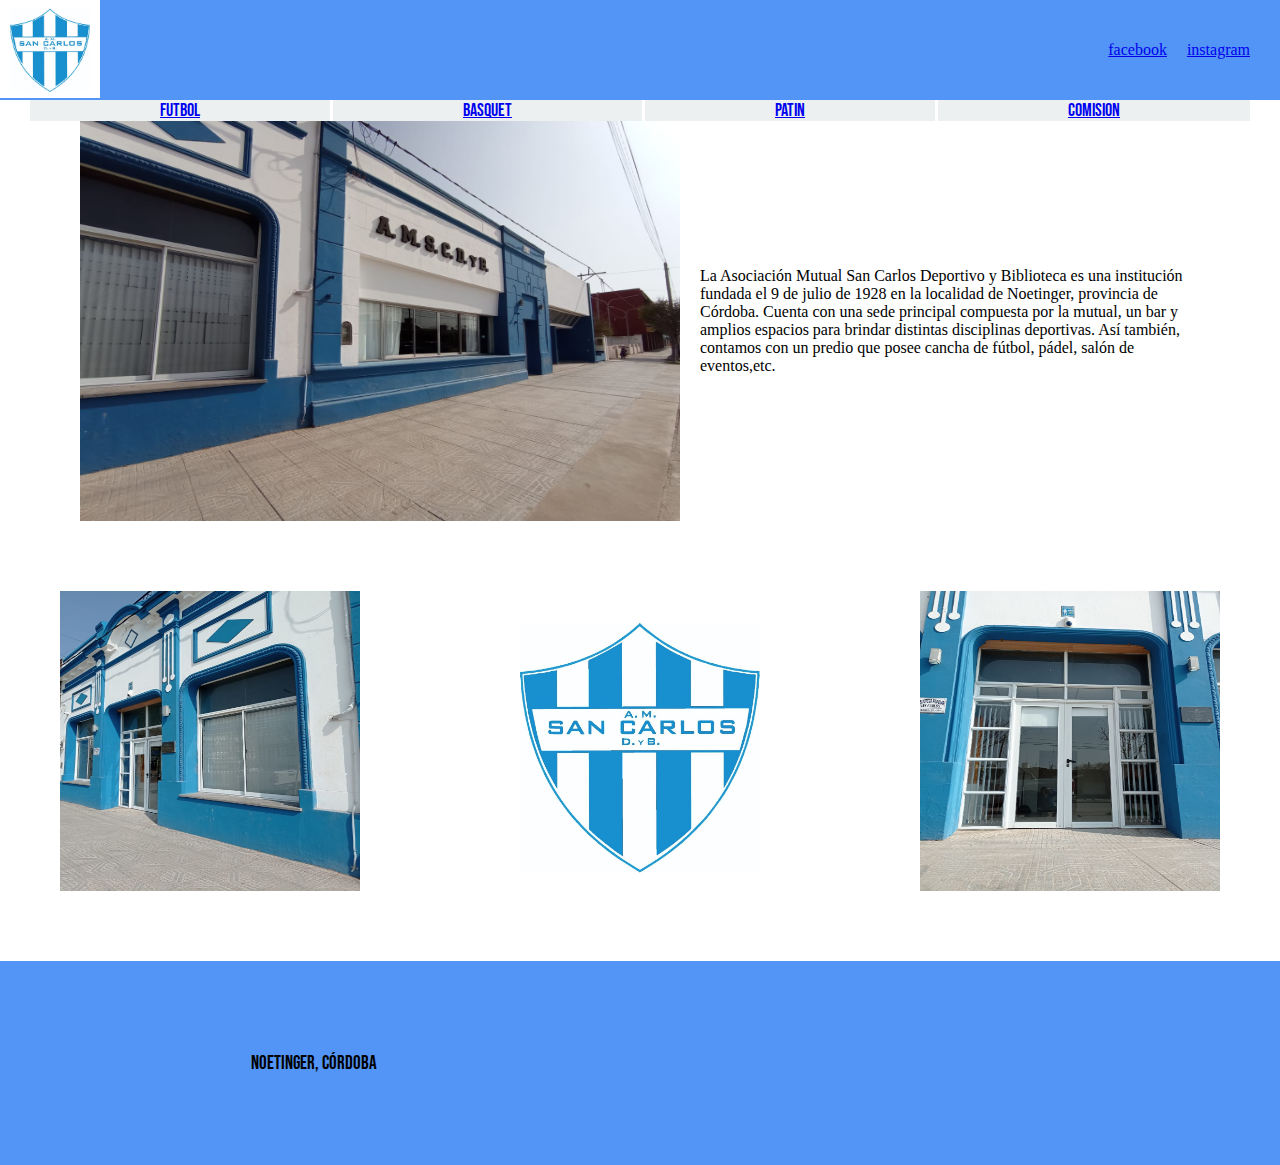
<file: index.html>
<!DOCTYPE html>
<html lang="en">
<head>
    <meta charset="UTF-8">
    <meta http-equiv="X-UA-Compatible" content="IE=edge">
    <meta name="viewport" content="width=device-width, initial-scale=1.0">
    <title>San Carlos</title>
    <link rel="shotcut icon" href="./imagenes/logo.jpg">
    <link rel="stylesheet" href="./style.css">
    <link rel="preconnect" href="https://fonts.googleapis.com">
    <link rel="preconnect" href="https://fonts.gstatic.com" crossorigin>
    <link href="https://fonts.googleapis.com/css2?family=Bebas+Neue&display=swap" rel="stylesheet">
    <link rel="preconnect" href="https://fonts.googleapis.com">
    <link rel="preconnect" href="https://fonts.gstatic.com" crossorigin>
    <link href="https://fonts.googleapis.com/css2?family=Gideon+Roman&display=swap" rel="stylesheet">
</head>
<body>
    <div class="containergrid">
        <header class="header">
            <div>
                <img src="./imagenes/logo.jpg" alt="">
            </div>
            <div class="redessociales">
                <a class="facebook" href="https://www.facebook.com/sancarlos.directiva">facebook</a>
                <a href="https://www.instagram.com/sancarlosnoetinger/?hl=es-la">instagram</a>
            </div>
        </header>
         <nav class="nav">
             <ul class="bebas tamañogrande">
                 <li class="navhover" ><a href="./pages/futbol.html">futbol</a></li>
                 <li><a href="./pages/basquet.html">Basquet</a></li>
                 <li><a href="./pages/patin.html">Patin</a></li>
                 <li><a href="./pages/comision.html">Comision</a></li>
            </ul>
        </nav>
        <main class="main">
            <img class="imggrande mainimg" src="./imagenes/fotoclub1.jpeg" alt="">
            <section class="section">
                <p>La Asociación Mutual San Carlos Deportivo y Biblioteca es una institución fundada el 9 de julio de 1928 en la localidad de Noetinger, provincia de Córdoba. Cuenta con una sede principal compuesta por la mutual, un bar y amplios espacios para brindar distintas disciplinas deportivas. Así también, contamos con un predio que posee cancha de fútbol, pádel, salón de eventos,etc.</p>
            </section>
         </main>
        <div class="divimg divimagenlogo">
            <img class="imgmediana divimagenes imagenderecha" src="./imagenes/fotoclub2.jpeg" alt="">
            <img class="imgmediana divimagenes imagenlogo" src="./imagenes/logo.jpg" alt="">
            <img class="imgmediana divimagenes imagenizquierda" src="./imagenes/fotoclub3.jpeg" alt="">
        </div>
        <footer class="footer">
            <section>
                <p class="bebas tamañomuygrande" >Noetinger, Córdoba</p>
            </section>
            <div style="width: 150px"><iframe width="100%" height="200px" frameborder="0" scrolling="no" marginheight="0" marginwidth="0" src="https://maps.google.com/maps?width=100%25&amp;height=600&amp;hl=es&amp;q=Les%20Rambles,%201%20Barcelona,%20Spain+(Mi%20nombre%20de%20egocios)&amp;t=&amp;z=14&amp;ie=UTF8&amp;iwloc=B&amp;output=embed"><a href="https://www.gps.ie/car-satnav-gps/">Sat Navs</a></iframe></div>
        </footer>
    </div>
</body>
</html>
</file>
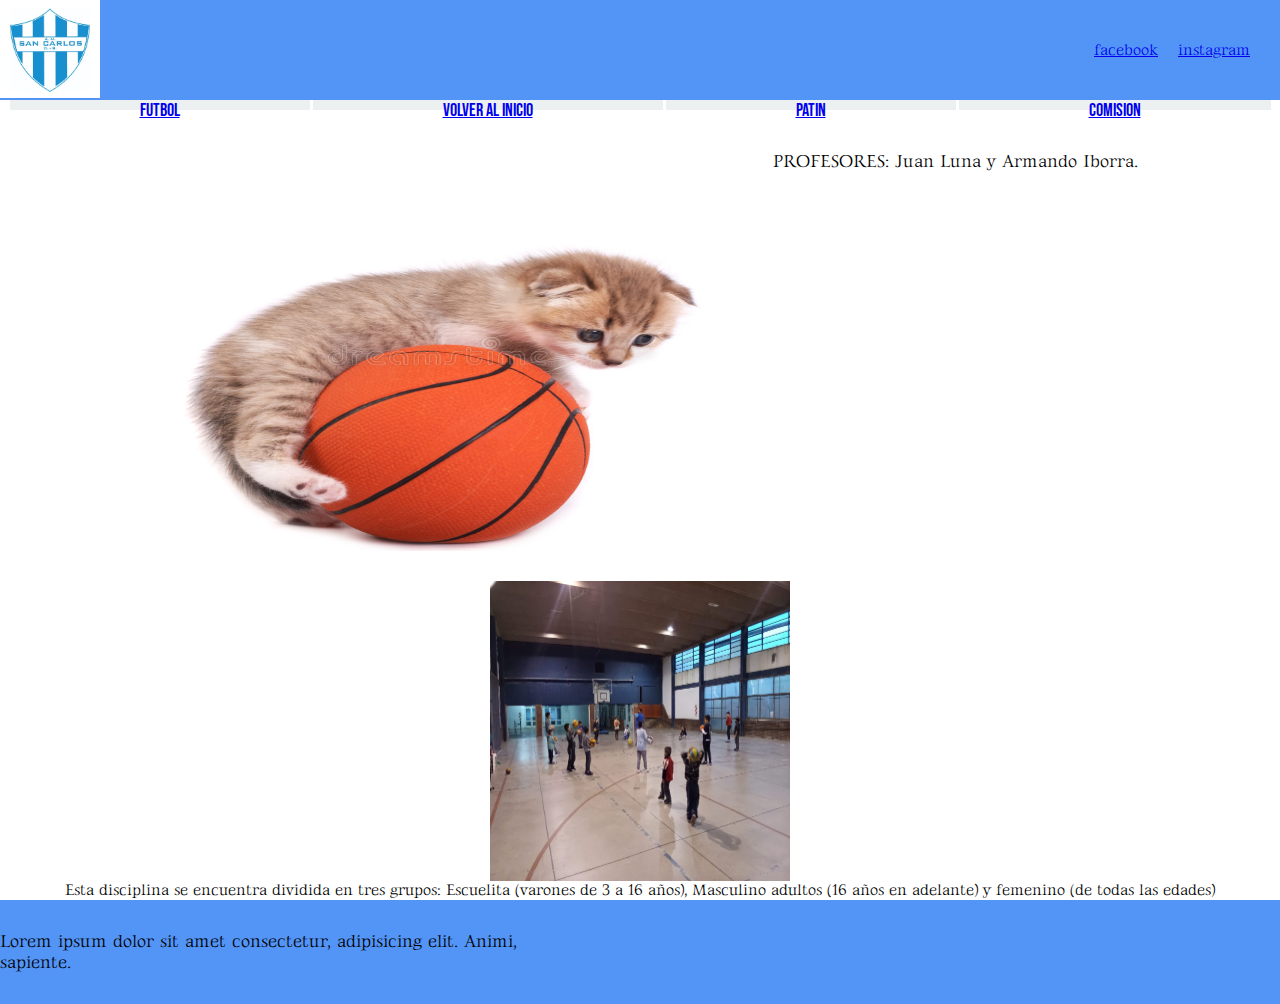
<file: pages/basquet.html>
<!DOCTYPE html>
<html lang="en">
<head>
    <meta charset="UTF-8">
    <meta http-equiv="X-UA-Compatible" content="IE=edge">
    <meta name="viewport" content="width=device-width, initial-scale=1.0">
    <title>Basquet</title>
    <link rel="stylesheet" href="../style.css">
    <link rel="shotcut icon" href="../imagenes/logo.jpg">
    <link rel="stylesheet" href="../basquetstyle.css">
    <link rel="preconnect" href="https://fonts.gstatic.com" crossorigin>
    <link href="https://fonts.googleapis.com/css2?family=Gideon+Roman&display=swap" rel="stylesheet">
    <link rel="preconnect" href="https://fonts.gstatic.com" crossorigin>
    <link href="https://fonts.googleapis.com/css2?family=Bebas+Neue&display=swap" rel="stylesheet">
    <link rel="preconnect" href="https://fonts.googleapis.com">
    <link rel="preconnect" href="https://fonts.gstatic.com" crossorigin>
    <link href="https://fonts.googleapis.com/css2?family=Gideon+Roman&display=swap" rel="stylesheet">
</head>
<div class="containergrid">
    <header>
        <div>
            <img src="../imagenes/logo.jpg" alt="">
        </div>
        <div class="redessociales gideon">
            <a class="facebook" href="https://www.facebook.com/sancarlos.directiva">facebook</a>
            <a href="https://www.instagram.com/sancarlosnoetinger/?hl=es-la">instagram</a>
        </div>
    </header>
     <nav class="nav">
         <ul class="bebas tamañogrande">
            <li><a href="../pages/futbol.html">Futbol</a></li>
            <li><a href="../index.html">Volver al inicio</a></li>
            <li><a href="../pages/patin.html">Patin</a></li>
            <li><a href="../pages/comision.html">Comision</a></li>
        </ul>
    </nav>
    <div class="divprofesor" >
        <img class="imggrande " src="../imagenes/gatitobasquet1.jpg" alt="">
        <p class="gideon tamañogrande" >PROFESORES: Juan Luna y Armando Iborra.</p>
    </div>
    <main class="divequipo">
        <img class="imgmediana" src="../imagenes/basquet.jpeg" alt="">
        
    </main>
    <section class="sectionequipo">
        <p class="gideon tamañomedio" >Esta disciplina se encuentra dividida en tres grupos:
            Escuelita (varones de 3 a 16 años), Masculino adultos (16 años en adelante) y femenino (de todas las edades)
        </p>
    </section>
    <footer>
        <p class="gideon tamañogrande" >Lorem ipsum dolor sit amet consectetur, adipisicing elit. Animi, sapiente.</p>
        <div style="width: 60%"><iframe width="100%" height="100px" frameborder="0" scrolling="no" marginheight="0" marginwidth="0" src="https://maps.google.com/maps?width=100%25&amp;height=600&amp;hl=es&amp;q=Les%20Rambles,%201%20Barcelona,%20Spain+(Mi%20nombre%20de%20egocios)&amp;t=&amp;z=14&amp;ie=UTF8&amp;iwloc=B&amp;output=embed"><a href="https://www.gps.ie/car-satnav-gps/">Sat Navs</a></iframe></div>
    </footer>
</div>
</html>
</file>
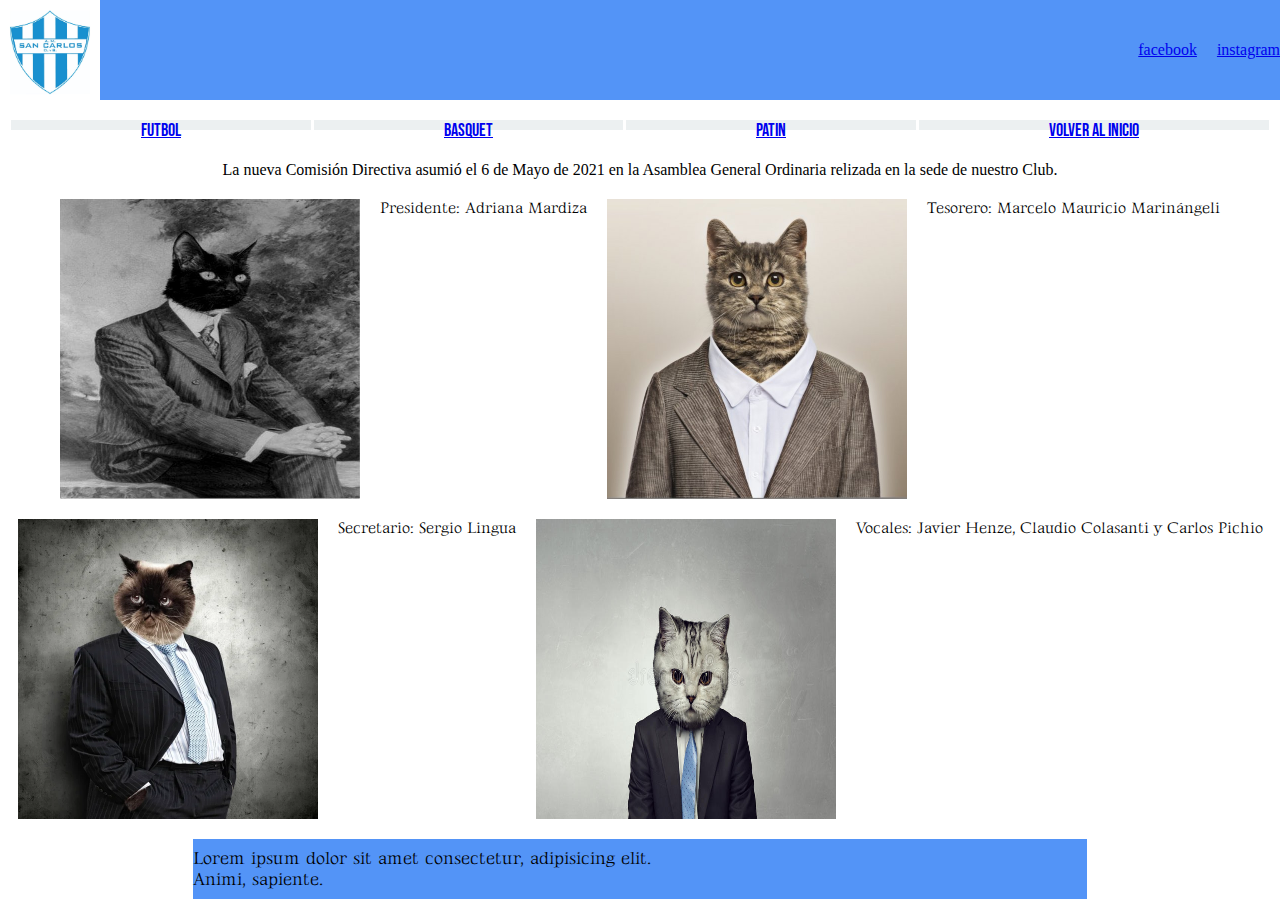
<file: pages/comision.html>
<!DOCTYPE html>
<html lang="en">
<head>
    <meta charset="UTF-8">
    <meta http-equiv="X-UA-Compatible" content="IE=edge">
    <meta name="viewport" content="width=device-width, initial-scale=1.0">
    <title>Comision</title>
    <link rel="stylesheet" href="../comision.css">
    <link rel="shotcut icon" href="../imagenes/logo.jpg">
    <link rel="stylesheet" href="../patinstyle.css">
    <link rel="preconnect" href="https://fonts.gstatic.com" crossorigin>
    <link href="https://fonts.googleapis.com/css2?family=Gideon+Roman&display=swap" rel="stylesheet">
    <link rel="preconnect" href="https://fonts.gstatic.com" crossorigin>
    <link href="https://fonts.googleapis.com/css2?family=Bebas+Neue&display=swap" rel="stylesheet">
    <link rel="preconnect" href="https://fonts.googleapis.com">
    <link rel="preconnect" href="https://fonts.gstatic.com" crossorigin>
    <link href="https://fonts.googleapis.com/css2?family=Gideon+Roman&display=swap" rel="stylesheet">
</head>
<div class="containergrid">
    <body>
        <header>
            <div>
                <img src="../imagenes/logo.jpg" alt="">
            </div>
            <div class="redes">
                <a href="https://www.facebook.com/sancarlos.directiva">facebook</a>
                <a href="https://www.instagram.com/sancarlosnoetinger/?hl=es-la">instagram</a>
            </div>
        </header>
        <nav class="nav">
            <ul class="bebas tamañogrande">
                <li><a href="../pages/futbol.html">Futbol</a></li>
                <li><a href="../pages/basquet.html">Basquet</a></li>
                <li><a href="../pages/patin.html">Patin</a></li>
                <li><a href="../index.html">Volver al inicio</a></li>
            </ul>
        </nav>
        <section>
            <p>La nueva Comisión Directiva asumió el 6 de Mayo de 2021 en la Asamblea General Ordinaria relizada en la sede de nuestro Club.</p>
        </section>
        <div>
            <img class="imgmediana" src="../imagenes/gatotraje1.jpg" alt="">
            <p class="gideon tamañomedio" > Presidente: Adriana Mardiza</p>
            <img class="imgmediana" src="../imagenes/gatotraje2.jpg" alt="">
            <p class="gideon tamañomedio" >Tesorero: Marcelo Mauricio Marinángeli </p>
            <img class="imgmediana" src="../imagenes/gatotraje3.jpg" alt="">
            <p class="gideon tamañomedio" >Secretario: Sergio Lingua</p>
            <img class="imgmediana" src="../imagenes/gatotraje4.jpg" alt="">
            <p class="gideon tamañomedio" >Vocales: Javier Henze, Claudio Colasanti y Carlos Pichio</p>
        </div>
        <footer>
            <p class="gideon tamañogrande" >Lorem ipsum dolor sit amet consectetur, adipisicing elit. Animi, sapiente.</p>
            <div style="width: 50%"><iframe width="100%" height="60" frameborder="0" scrolling="no" marginheight="0" marginwidth="0" src="https://maps.google.com/maps?width=100%25&amp;height=600&amp;hl=es&amp;q=Les%20Rambles,%201%20Barcelona,%20Spain+(Mi%20nombre%20de%20egocios)&amp;t=&amp;z=14&amp;ie=UTF8&amp;iwloc=B&amp;output=embed"><a href="https://www.gps.ie/car-satnav-gps/">Sat Navs</a></iframe></div>
        </footer>
    </body>
</div>
</html>
</file>
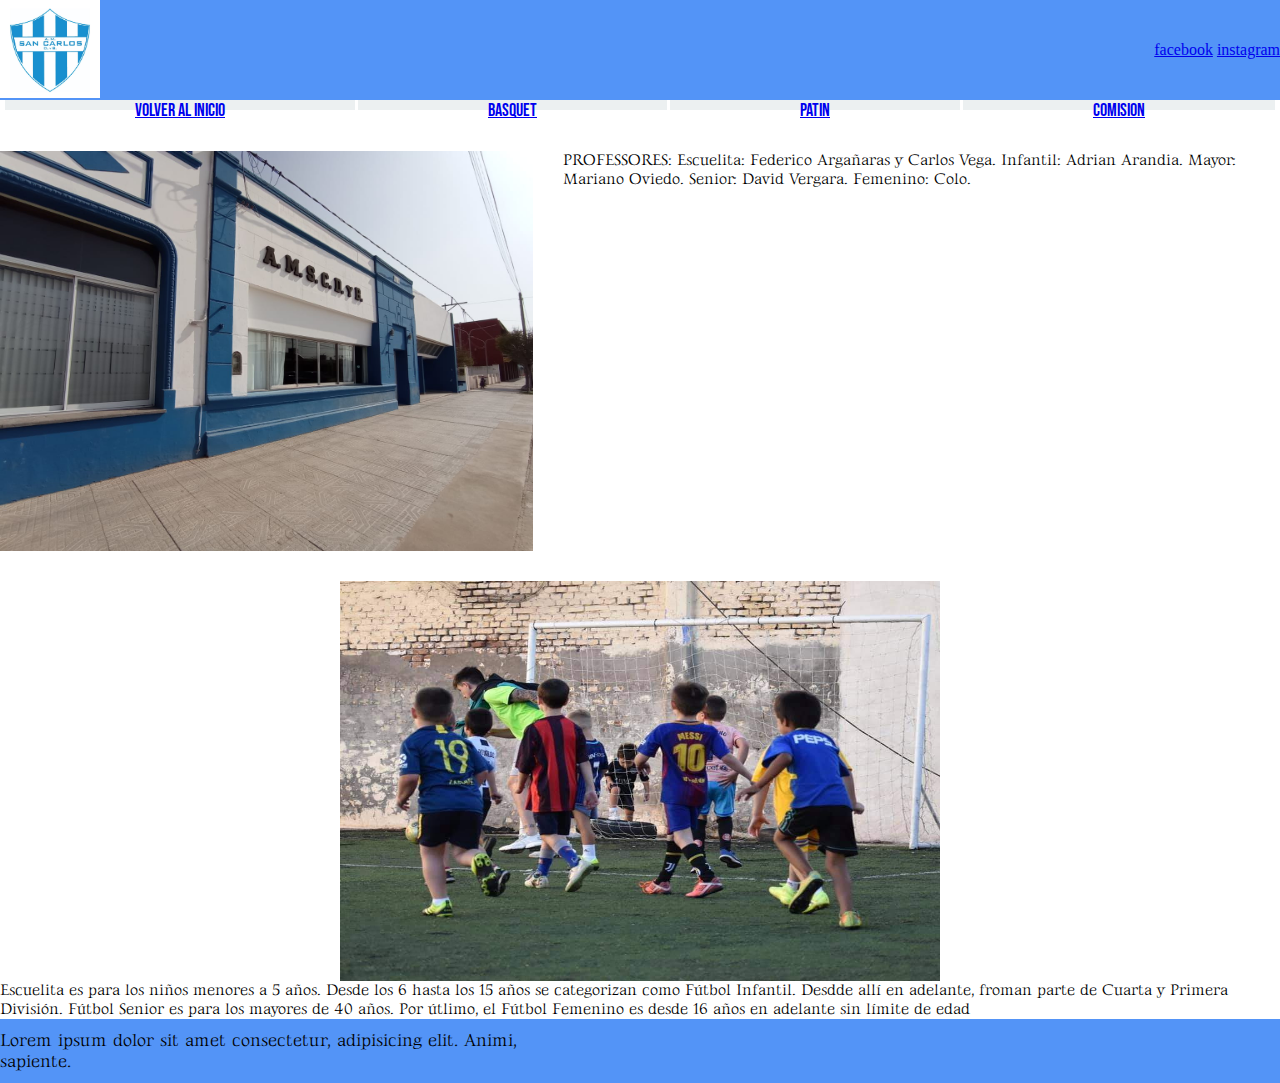
<file: pages/futbol.html>
<!DOCTYPE html>
<html lang="en">
<head>
    <meta charset="UTF-8">
    <meta http-equiv="X-UA-Compatible" content="IE=edge">
    <meta name="viewport" content="width=device-width, initial-scale=1.0">
    <title>Futbol</title>
    <link rel="stylesheet" href="../futbolstyle.css">
    <link rel="shotcut icon" href="../imagenes/logo.jpg">
    <link rel="stylesheet" href="../patinstyle.css">
    <link rel="preconnect" href="https://fonts.gstatic.com" crossorigin>
    <link href="https://fonts.googleapis.com/css2?family=Gideon+Roman&display=swap" rel="stylesheet">
    <link rel="preconnect" href="https://fonts.gstatic.com" crossorigin>
    <link href="https://fonts.googleapis.com/css2?family=Bebas+Neue&display=swap" rel="stylesheet">
    <link rel="preconnect" href="https://fonts.googleapis.com">
    <link rel="preconnect" href="https://fonts.gstatic.com" crossorigin>
    <link href="https://fonts.googleapis.com/css2?family=Gideon+Roman&display=swap" rel="stylesheet">
</head>
<div class="containergrid">
    <body>
        <header>
            <div class="divimg">
                <img src="../imagenes/logo.jpg" alt="">
            </div>
            <div>
                <a href="https://www.facebook.com/sancarlos.directiva">facebook</a>
                <a href="https://www.instagram.com/sancarlosnoetinger/?hl=es-la">instagram</a>
            </div>
        </header>
        <nav class="nav" >
            <ul class="bebas tamañogrande" >
                <li><a href="../index.html">Volver al inicio</a></li>
                <li><a href="../pages/basquet.html">Basquet</a></li>
                <li><a href="../pages/patin.html">Patin</a></li>
                <li><a href="../pages/comision.html">Comision</a></li>
            </ul>
        </nav>
        <div class="divprofesor">
            <img class="imggrande" src="../imagenes/fotoclub1.jpeg" alt="">
            <p class="gideon tamañomedio" >PROFESSORES:
                Escuelita: Federico Argañaras y Carlos Vega.
                Infantil: Adrian Arandia.
                Mayor: Mariano Oviedo.
                Senior: David Vergara.
                Femenino: Colo.


            </p>
            <p></p>
        </div>
       
        <div class="divequipo">
            <img class="imggrande imagenequipo" src="../imagenes/futbol2.jpeg" alt="">
            
        </div>
        <section class="sectionequipo">
            <p class="gideon tamañomedio" >Escuelita es para los niños menores a 5 años. Desde los 6 hasta los 15 años se categorizan como Fútbol Infantil. Desdde allí en adelante, froman parte de Cuarta y Primera División. Fútbol Senior es para los mayores de 40 años.
                Por útlimo, el Fútbol Femenino es desde 16 años en adelante sin límite de edad
            </p>
        </section>
        <footer>
            <p class="tamañogrande gideon">Lorem ipsum dolor sit amet consectetur, adipisicing elit. Animi, sapiente.</p>
            <div style="width: 60%"><iframe width="100%" height="60" frameborder="0" scrolling="no" marginheight="0" marginwidth="0" src="https://maps.google.com/maps?width=100%25&amp;height=600&amp;hl=es&amp;q=Les%20Rambles,%201%20Barcelona,%20Spain+(Mi%20nombre%20de%20egocios)&amp;t=&amp;z=14&amp;ie=UTF8&amp;iwloc=B&amp;output=embed"><a href="https://www.gps.ie/car-satnav-gps/">Sat Navs</a></iframe></div>
        </footer>
    </body>
</div>
</html>
</file>
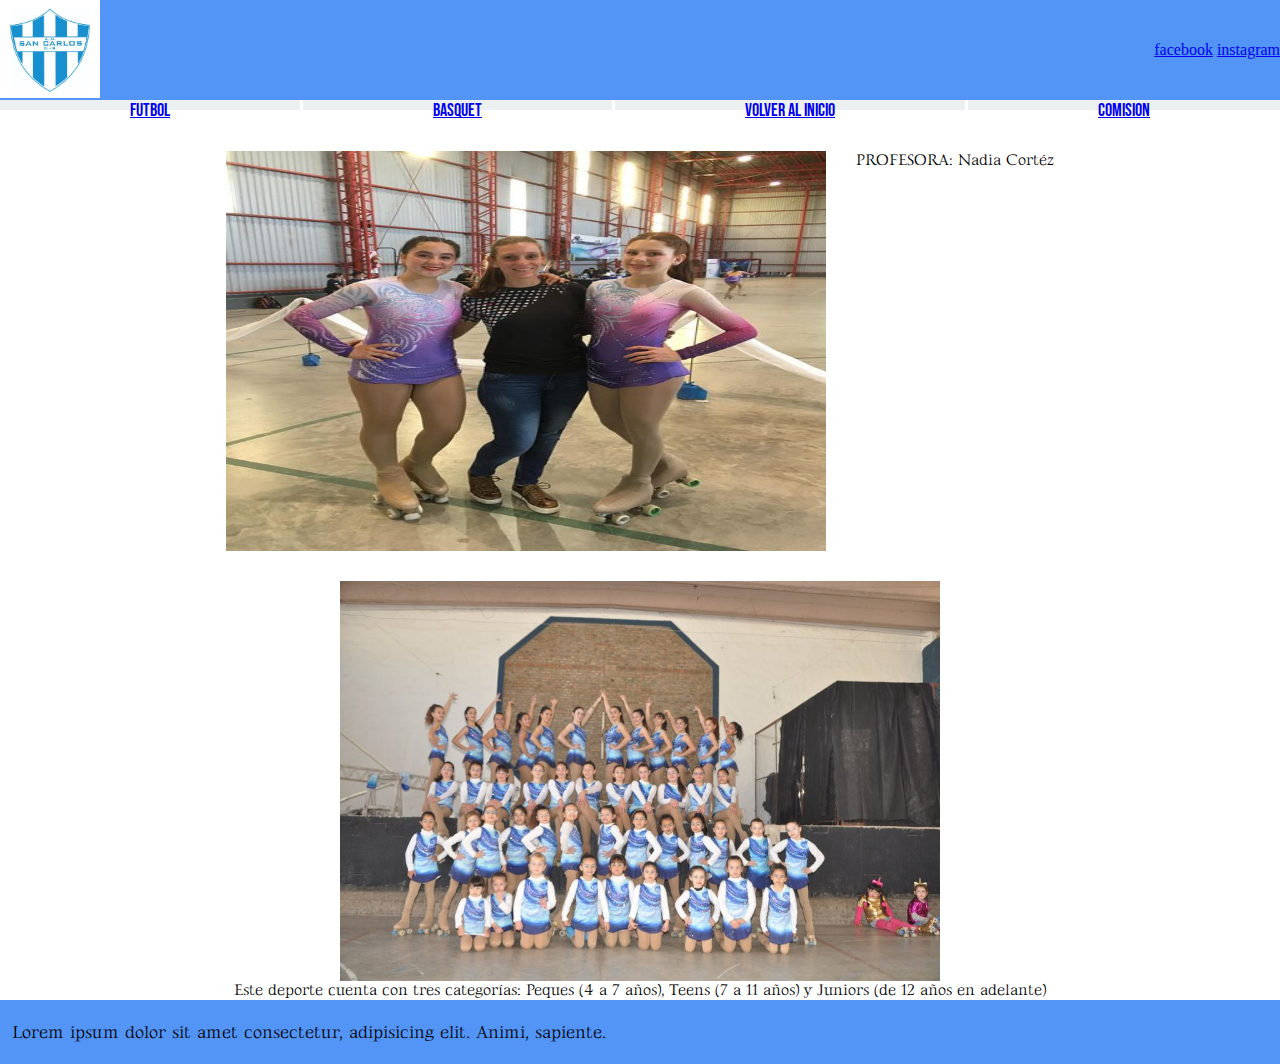
<file: pages/patin.html>
<!DOCTYPE html>
<html lang="en">
<head>
    <meta charset="UTF-8">
    <meta http-equiv="X-UA-Compatible" content="IE=edge">
    <meta name="viewport" content="width=device-width, initial-scale=1.0">
    <title>Patin</title>
    <link rel="stylesheet" href="../style.css">
    <link rel="shotcut icon" href="../imagenes/logo.jpg">
    <link rel="stylesheet" href="../patinstyle.css">
    <link rel="preconnect" href="https://fonts.gstatic.com" crossorigin>
    <link href="https://fonts.googleapis.com/css2?family=Gideon+Roman&display=swap" rel="stylesheet">
    <link rel="preconnect" href="https://fonts.gstatic.com" crossorigin>
    <link href="https://fonts.googleapis.com/css2?family=Bebas+Neue&display=swap" rel="stylesheet">
    <link rel="preconnect" href="https://fonts.googleapis.com">
    <link rel="preconnect" href="https://fonts.gstatic.com" crossorigin>
    <link href="https://fonts.googleapis.com/css2?family=Gideon+Roman&display=swap" rel="stylesheet">
</head>
<div class="containergrid"> <body>
    <header>
        <div>
            <img src="../imagenes/logo.jpg" alt="">
        </div>
        <div>
            <a href="https://www.facebook.com/sancarlos.directiva">facebook</a>
            <a href="https://www.instagram.com/sancarlosnoetinger/?hl=es-la">instagram</a>
        </div>
    </header>
    <nav class="nav">
        <ul class="bebas tamañogrande">
            <li><a href="../pages/futbol.html">Futbol</a></li>
            <li><a href="../pages/basquet.html">Basquet</a></li>
            <li><a href="../index.html">Volver al inicio</a></li>
            <li><a href="../pages/comision.html">Comision</a></li>
        </ul>
    </nav>
    <div class="divprofesor">
        <img class="imggrande" src="../imagenes/patin1" alt="">
        <p class="gideon tamañomedio" >PROFESORA: Nadia Cortéz</p>
    </div>
    <div class="divequipo">
        <img class="imggrande" src="../imagenes/patin2" alt="">
    </div>
    <section class="sectionequipo">
        <p class="gideon" >Este deporte cuenta con tres categorías: Peques (4 a 7 años), Teens (7 a 11 años) y Juniors (de 12 años en adelante) </p>
    </section>
        
    
    <footer>
        <p class="gideon tamañogrande" >Lorem ipsum dolor sit amet consectetur, adipisicing elit. Animi, sapiente.</p>
        <div style="width: 50%"><iframe width="100%" height="60" frameborder="0" scrolling="no" marginheight="0" marginwidth="0" src="https://maps.google.com/maps?width=100%25&amp;height=600&amp;hl=es&amp;q=Les%20Rambles,%201%20Barcelona,%20Spain+(Mi%20nombre%20de%20egocios)&amp;t=&amp;z=14&amp;ie=UTF8&amp;iwloc=B&amp;output=embed"><a href="https://www.gps.ie/car-satnav-gps/">Sat Navs</a></iframe></div>
    </footer>
</body>
</div>

</html>
</file>
<file: style.css>
*{
    margin: 0;
    padding: 0;
}
/*tipografias*/
.gideon{
    font-family: 'Gideon Roman', cursive;
}
.bebas{
    font-family: 'Bebas Neue', cursive;
}
.tamañogrande{
    font-size: large;

}
.tamañomedio{
    font-size: medium;
}
.tamañomuygrande{
    font-size: larger;
}
/*fin tipografias*/

/*tamaño imagenes*/
.imggrande{
    width: 600px;
    height: 400px;
}
.imgmediana{
    width: 300px;
    height: 300px;
}

/*fin de tamaño imagen*/
/*inicio html*/
.redessociales{
    display: flex;
    justify-items: right;
    margin-right: 30px;
    
    
}
.facebook{
    padding-right: 20px;
}
.main{
    display: flex;
    justify-content: center;
    align-items: center;
   gap: 20px;
}
.section{
    width: 500px;
    
}
.divimg{
    display: flex;
    justify-content: center;
    justify-content: space-between;
    margin: 70px 60px;
    
}
header div img{
    width: 100px;
    height: 100px;
   
    
    
}
header{
    display: flex;
    background-color: #5394F7;
   
    width: 100%;
    height: 100px;
    justify-content: space-between;
    align-items: center;
}

footer{
    background-color: #5394F7;
    display: flex;
    justify-content: space-around;
    align-items: center;

}



.nav ul li{
    list-style-type: none;
    display: inline-flex;
    
    padding-inline: 130px;
    
    
    
    background-color: #ecf0f1;
   
    
    
} 

.nav{
    display: flex;
    justify-content: center;
    
    
}

/*fin html*/



/*grid*/
@media (max-width: 500px){
    header{
        height: 100px;
        background-color: aqua;
        grid-area: header;
        
    }
  
    nav{
        height: 40%;
        grid-area: nav;
        
        padding-top: 30px;
        
        
        
    }
    main{
        height: 70%;
        grid-area: main;
        padding-top: 100px;
    }
    
    .containergrid div{
        height: 70%;
        grid-area: div;
        
    }
    footer{
        height: 100%;
        grid-area: footer;
        
    }
    .containergrid{
        display: grid;
        grid-template-columns: repeat(1fr 1fr);
        grid-template-areas:
        "header  header"
        "nav nav"
        "main main"
        "div div"
        "footer footer" ;
    }
}
/*animaciones*/
.divimagenes:hover{
    transform: scale(2);
    transition: all 2s;
}
</file>
<file: basquetstyle.css>
*{
    margin: 0;
    padding: 0;
}
/*tipografias*/
.gideon{
    font-family: 'Gideon Roman', cursive;
}
.bebas{
    font-family: 'Bebas Neue', cursive;
}
.tamañogrande{
    font-size: large;

}
.tamañomedio{
    font-size: medium;
}
/*fin tipografias*/

/*tamaño imagenes*/
.imggrande{
    width: 600px;
    height: 400px;
}
.imgmediana{
    width: 300px;
    height: 300px;
}
/*fin de tamaño imagen*/
.divprofesor{
    display: flex;
    justify-content: center;
    gap: 30px;
    padding-top: 30px;
    padding-bottom: 30px

}
.divequipo{
    display: flex;
    
    justify-content: center;
}
.sectionequipo{
    display: flex;
    justify-content: center;
}
header div img{
    width: 100px;
    height: 100px;
   
    
    
}
header{
    display: flex;
    background-color: #5394F7;
   
    width: 100%;
    height: 100px;
    justify-content: space-between;
    align-items: center;
}

footer{
    background-color: #5394F7;
    display: flex;
    justify-content: space-around;
    align-items: center;

}



.nav ul li{
    list-style-type: none;
    display: inline-flex;
    
    padding-inline: 130px;
    
    
    background-color: #ecf0f1;
    height: 10px;
    
    
} 

.nav{
    display: flex;
    justify-content: center;
    
    
}
@media (max-width: 500px){
    header{
        height: 100px;
        background-color: aqua;
        grid-area: header;
        
    }
  
    nav{
        height: 40%;
        grid-area: nav;
        
        padding-top: 30px;
    }
    .containergrid div{
        height: 70%;
        grid-area: div;
    }
    main{
        height: 50%;
        grid-area: main;
    }
    section{
        height: 50%;
        grid-area: section;
    }
    footer{
        height: 100%;
        grid-area: footer;
    }
    .containergrid{
        display: grid;
        grid-template-columns: repeat(1fr 1fr);
        grid-template-areas: 
        "header header"
        "nav nav"
        "div div"
        "main section"
        "footer footer";
    }
}
</file>
<file: comision.css>
*{
    margin: 0;
    padding: 0;
}
/*tipografias*/
.gideon{
    font-family: 'Gideon Roman', cursive;
}
.bebas{
    font-family: 'Bebas Neue', cursive;
}
.tamañogrande{
    font-size: large;

}
.tamañomedio{
    font-size: medium;
}
/*fin tipografias*/

/*tamaño imagenes*/
.imggrande{
    width: 600px;
    height: 400px;
}
.imgmediana{
    width: 300px;
    height: 300px;
}
/*fin de tamaño imagen*/

.redessociales{
    display: flex;
    justify-items: right;
    margin-right: 30px;
    
    
}
.facebook{
    padding-right: 20px;
}

header div img{
    width: 100px;
    height: 100px;
   
    
    
}
header{
    display: flex;
    background-color: #5394F7;
    
    width: 100%;
    height: 100px;
    justify-content: space-between;
    align-items: center;
}

footer{
    background-color: #5394F7;
    display: flex;
    justify-content: space-around;
    align-items: center;

}
.nav{
    display: flex;
    flex-wrap: wrap;
}
.nav ul li{
    list-style-type: none;
    
    
    
    background-color: #ecf0f1;
    
    
    
} 
div{
    display: flex;
    flex-wrap: wrap;
    gap: 20px;
    justify-content: center;
}
@media (max-width: 500px){
    header{
        height: 100px;
        background-color: aqua;
        grid-area: header;
        
    }
  
    nav{
        height: 40%;
        grid-area: nav;
        
        padding-top: 30px;
        flex-wrap: wrap;
       

    }
    .containergrid div{
        height: 50%;
        grid-area: div;
    }
    footer{
        height: 100%;
        grid-area: footer;
    }
    .containergrid{
        display: grid;
        grid-template-columns: repeat(1fr 1fr);
        grid-template-areas:
        "header header"
        "nav nav"
        "div div"
        "footer footer"
    }
}
</file>
<file: patinstyle.css>
*{
    margin: 0;
    padding: 0;
}
/*tipografias*/
.gideon{
    font-family: 'Gideon Roman', cursive;
}
.bebas{
    font-family: 'Bebas Neue', cursive;
}
.tamañogrande{
    font-size: large;

}
.tamañomedio{
    font-size: medium;
}
/*fin tipografias*/

/*tamaño imagenes*/
.imggrande{
    width: 600px;
    height: 400px;
}
.imgmediana{
    width: 300px;
    height: 300px;
}
/*fin de tamaño imagen*/

.redessociales{
    display: flex;
    justify-items: right;
    margin-right: 30px;
    
    
}
.facebook{
    padding-right: 20px;
}

header div img{
    width: 100px;
    height: 100px;
   
    
    
}
header{
    display: flex;
    background-color: #5394F7;
    
    width: 100%;
    height: 100px;
    justify-content: space-between;
    align-items: center;
}

footer{
    background-color: #5394F7;
    display: flex;
    justify-content: space-around;
    align-items: center;

}
.nav ul li{
    list-style-type: none;
    display: inline-flex;
   
    padding-inline: 130px;
    
    
    
    background-color: #ecf0f1;
    height: 10px;
    
    
} 
.divprofesor{
    display: flex;
    justify-content: center;
    gap: 30px;
    padding-top: 30px;
    padding-bottom: 30px

}
.divequipo{
    display: flex;
    
    justify-content: center;
}
.sectionequipo{
    display: flex;
    justify-content: center;
}

.nav{
    display: flex;
    justify-content: center;
    
    
}
@media (max-width: 500px){
    header{
        height: 100px;
        background-color: aqua;
        grid-area: header;
        
    }
  
    nav{
        height: 40%;
        grid-area: nav;
        
        padding-top: 30px;
    }
    .containergrid div{
        height: 70%;
        grid-area: div;
    }
    main{
        height: 50%;
        grid-area: main;
    }
    section{
        height: 50%;
        grid-area: section;
    }
    footer{
        height: 100%;
        grid-area: footer;
    }
    .containergrid{
        display: grid;
        grid-template-columns: repeat(1fr 1fr);
        grid-template-areas: 
        "header header"
        "nav nav"
        "div div"
        "main section"
        "footer footer";
    }
}
</file>
<file: futbolstyle.css>
*{
    margin: 0;
    padding: 0;
}
/*tipografias*/
.gideon{
    font-family: 'Gideon Roman', cursive;
}
.bebas{
    font-family: 'Bebas Neue', cursive;
}
.tamañogrande{
    font-size: large;

}
.tamañomedio{
    font-size: medium;
}
/*fin tipografias*/

/*tamaño imagenes*/
.imggrande{
    width: 600px;
    height: 400px;
}
.imgmediana{
    width: 300px;
    height: 300px;
}
/*fin de tamaño imagen*/

.redessociales{
    display: flex;
    justify-items: right;
    margin-right: 30px;
    
    
}
.facebook{
    padding-right: 20px;
}

header div img{
    width: 100px;
    height: 100px;
   
    
    
}
header{
    display: flex;
    background-color: #5394F7;
    
    width: 100%;
    height: 100px;
    justify-content: space-between;
    align-items: center;
}

footer{
    background-color: #5394F7;
    display: flex;
    justify-content: space-around;
    align-items: center;

}
.nav ul li{
    list-style-type: none;
    display: inline-flex;
    
    padding-inline: 130px;
   
    
    background-color: #ecf0f1;
    height: 10px;
    
    
} 
.divprofesor{
    display: flex;
    justify-content: center;
    gap: 30px;
    padding-top: 30px;
    padding-bottom: 30px

}
.divequipo{
    display: flex;
    
    justify-content: center;
}
.sectionequipo{
    display: flex;
    justify-content: center;
}

.nav{
    display: flex;
    justify-content: center;
    
    
}
@media (max-width: 500px){
    header{
        height: 100px;
        background-color: aqua;
        grid-area: header;
        
    }
  
    nav{
        height: 40%;
        grid-area: nav;
        
        padding-top: 30px;
    }
    .containergrid div{
        height: 70%;
        grid-area: div;
    }
    main{
        height: 50%;
        grid-area: main;
    }
    section{
        height: 50%;
        grid-area: section;
    }
    footer{
        height: 100%;
        grid-area: footer;
    }
    .containergrid{
        display: grid;
        grid-template-columns: repeat(1fr 1fr);
        grid-template-areas: 
        "header header"
        "nav nav"
        "div div"
        "main section"
        "footer footer";
    }
}
/*animaciones*/
.imagenequipo:hover{
    transition: all 2s;
    transform: scale(2);
}
</file>
